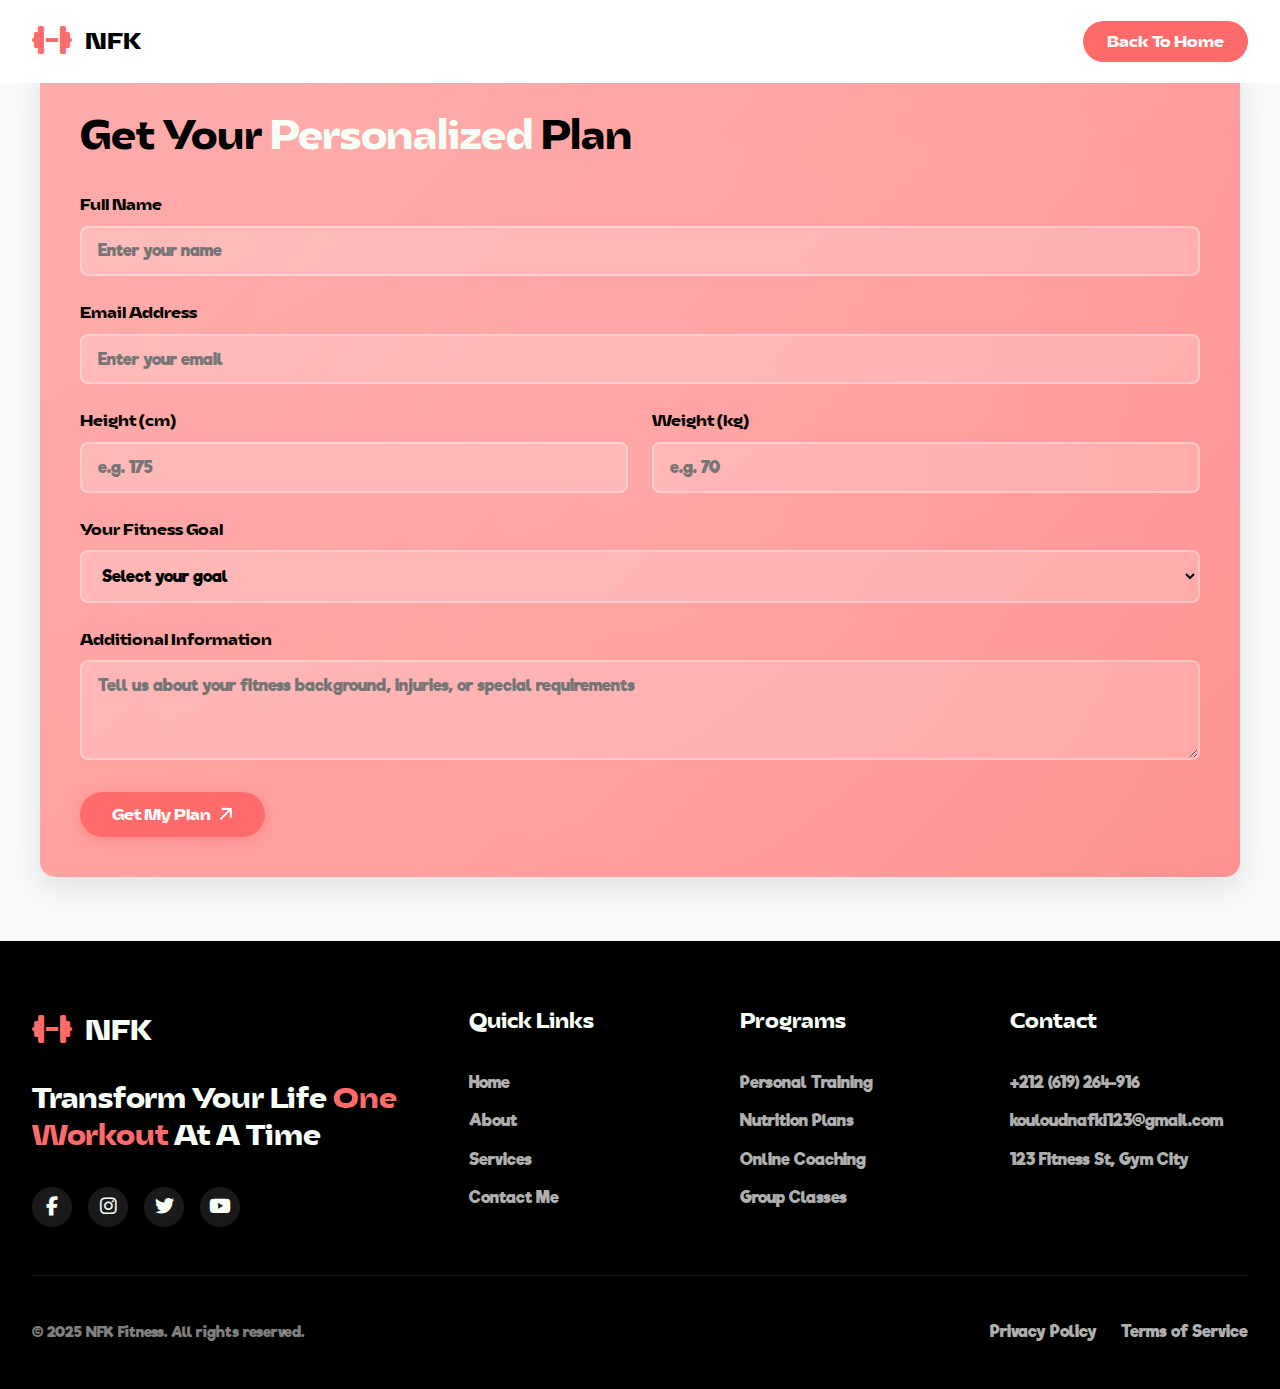
<file: public/pages/oc.html>
<!DOCTYPE html>
<html lang="en">
<head>
    <meta charset="UTF-8">
    <meta name="viewport" content="width=device-width, initial-scale=1.0">
    <title>NFK - ONLINE COACHING</title>
    <link rel="stylesheet" href="../style/app.css">
    <link rel="stylesheet" href="https://cdnjs.cloudflare.com/ajax/libs/font-awesome/6.4.0/css/all.min.css">

</head>
<body>
    <!-- *Header  -->
    <header class="navbar">
        <div class="navbar-container">
            <div class="navbar-brand">
                <a href="../../index.html">
                    <span class="logo-icon"><i class="fas fa-dumbbell"></i></span>
                    <span class="logo-text">NFK</span>
                </a>
            </div>
            
            <nav class="navbar-menu">
                <ul class="nav-links">
                    <li class="nav-item"><a href="../../index.html" class="nav-link">Home</a></li>
                    <li class="nav-item"><a href="#Home" class="nav-link">About Me</a></li>
                    <li class="nav-item"><a href="#Services" class="nav-link">Services</a></li>
                    <li class="nav-item"><a href="#testimonials" class="nav-link">Yoga</a></li>
                    <li class="nav-item"><a href="#Contact" class="nav-link">Contact</a></li>
                    <li class="nav-item dropdown">
                        <a href="#programs" class="nav-link">Programs <i class="fas fa-chevron-down dropdown-icon"></i></a>
                        <div class="dropdown-content">
                            <a href="#">Balance Body Mind</a>
                            <a href="#">Routine Program</a>
                            <a href="#">Nutrition Plan</a>
                        </div>
                    </li>
                </ul>
            </nav>
            
            <div class="navbar-cta">
                <a href="../../index.html" class="cta-button">Back To Home</a>
            </div>
            
            <div class="mobile-menu-toggle">
                <i class="fas fa-bars"></i>
            </div>
        </div>
    </header>
    
    <!-- *Contact -->
    <section id="Contact">
        <div class="form-container">
            <div class="form-content">
                <h2 class="form-title">Get Your <span>Personalized</span> Plan</h2>
                <form class="fitness-form">
                    <div class="form-group">
                        <label for="name">Full Name</label>
                        <input type="text" id="name" class="form-control" placeholder="Enter your name" required>
                    </div>
                    
                    <div class="form-group">
                        <label for="email">Email Address</label>
                        <input type="email" id="email" class="form-control" placeholder="Enter your email" required>
                    </div>
                    
                    <div class="form-row">
                        <div class="form-group">
                            <label for="height">Height (cm)</label>
                            <input type="text" id="height" class="form-control" placeholder="e.g. 175" required>
                        </div>
                        
                        <div class="form-group">
                            <label for="weight">Weight (kg)</label>
                            <input type="text" id="weight" class="form-control" placeholder="e.g. 70" required>
                        </div>
                    </div>
                    
                    <div class="form-group">
                        <label for="goal">Your Fitness Goal</label>
                        <select id="goal" class="form-control" required>
                            <option value="" disabled selected>Select your goal</option>
                            <option value="lose-weight">Lose Weight</option>
                            <option value="build-muscle">Build Muscle</option>
                            <option value="get-toned">Get Toned</option>
                            <option value="improve-endurance">Improve Endurance</option>
                            <option value="other">Other</option>
                        </select>
                    </div>
                    
                    <div class="form-group">
                        <label for="message">Additional Information</label>
                        <textarea id="message" class="form-control" placeholder="Tell us about your fitness background, injuries, or special requirements"></textarea>
                    </div>
                    
                    <button type="submit" class="form-submit">
                        Get My Plan
                        <svg width="14" height="14" viewBox="0 0 14 15" fill="none" xmlns="http://www.w3.org/2000/svg">
                            <path d="M13.376 11.552l-.264-10.44-10.44-.24.024 2.28 6.96-.048L.2 12.56l1.488 1.488 9.432-9.432-.048 6.912 2.304.024z" fill="currentColor"></path>
                        </svg>
                    </button>
                </form>
            </div>
        </div>
    </section>

    <!-- *footer* -->
    <footer id="Footer">
        <div class="footer-container">
            <div class="footer-top">
                <div class="footer-brand">
                    <div class="footer-logo">
                        <span class="logo-icon"><i class="fas fa-dumbbell"></i></span>
                        <span class="logo-footer-text">NFK</span>
                    </div>
                    <h3 class="motivational-title">Transform Your Life <span>One Workout</span> At A Time</h3>
                    <div class="social-links">
                        <a href="#" class="social-link" aria-label="Facebook">
                            <i class="fab fa-facebook-f"></i>
                        </a>
                        <a href="#" class="social-link" aria-label="Instagram">
                            <i class="fab fa-instagram"></i>
                        </a>
                        <a href="#" class="social-link" aria-label="Twitter">
                            <i class="fab fa-twitter"></i>
                        </a>
                        <a href="#" class="social-link" aria-label="YouTube">
                            <i class="fab fa-youtube"></i>
                        </a>
                    </div>
                </div>
                
                <div class="footer-links">
                    <div class="links-column">
                        <h4 class="links-title">Quick Links</h4>
                        <ul class="footer-nav">
                            <li><a href="#Home" class="footer-link">Home</a></li>
                            <li><a href="#About" class="footer-link">About</a></li>
                            <li><a href="#Services" class="footer-link">Services</a></li>
                            <li><a href="#Contact" class="footer-link">Contact Me</a></li>
                        </ul>
                    </div>
                    
                    <div class="links-column">
                        <h4 class="links-title">Programs</h4>
                        <ul class="footer-nav">
                            <li><a href="#" class="footer-link">Personal Training</a></li>
                            <li><a href="#" class="footer-link">Nutrition Plans</a></li>
                            <li><a href="#" class="footer-link">Online Coaching</a></li>
                            <li><a href="#" class="footer-link">Group Classes</a></li>
                        </ul>
                    </div>
                    
                    <div class="links-column">
                        <h4 class="links-title">Contact</h4>
                        <ul class="footer-nav">
                            <li><a href="tel:+212619264916" class="footer-link">+212 (619) 264-916</a></li>
                            <li><a href="mailto:kouloudnafki123@gmail.com" class="footer-link">kouloudnafki123@gmail.com</a></li>
                            <li><a href="#" class="footer-link">123 Fitness St, Gym City</a></li>
                        </ul>
                    </div>
                </div>
            </div>
            
            <div class="footer-bottom">
                <p class="copyright">&copy; 2025 NFK Fitness. All rights reserved.</p>
                <div class="legal-links">
                    <a href="#" class="footer-link">Privacy Policy</a>
                    <a href="#" class="footer-link">Terms of Service</a>
                </div>
            </div>
        </div>
    </footer>
</body>
</html>
</file>
<file: public/style/app.css>
/* *Base Styles */
:root {
    --pinky: #ff6b6b;
    --secondary-color: #4ecdc4;
    --dark-color: #000000;
    --light-color: #f7fff7;
    --accent-color: #ffd166;
    --bg-color: #f8f9fa;
}

* {
    margin: 0;
    padding: 0;
    box-sizing: border-box;
    text-decoration: none;
    scroll-behavior: smooth;

}


@font-face {
    font-family: "fit";
    src: url(../fonts/AsgardTrial-FitBold.ttf);
}
@font-face {
    font-family: "if";
    src: url(../fonts/RifficFree-Bold.ttf);
}

body {
    line-height: 1.6;
    color: var(--dark-color);
    overflow-x: hidden;
    background-color: var(--bg-color);
}

::-webkit-scrollbar {
    width: 5px;
    height: 5px;
    background-color: var(--pinky);
}

::-webkit-scrollbar-thumb {
    background: #fff;
}

/* *Navbar Styles */
.navbar {
    font-family: "fit";
    position: fixed;
    top: 0;
    left: 0;
    width: 100%;
    background-color: #fff;
    z-index: 1000;
    transition: all 0.3s ease;
}

.navbar-container {
    display: flex;
    justify-content: space-between;
    align-items: center;
    padding: 1rem 2rem;
    max-width: 1400px;
    margin: 0 auto;
}

.navbar-brand a {
    display: flex;
    align-items: center;
    text-decoration: none;
    color: var(--dark-color);
    font-weight: 700;
    font-size: 1.5rem;
    transition: all 0.3s ease;
}

.logo-icon {
    margin-right: 0.5rem;
    color: var(--pinky);
    font-size: 1.8rem;
}

.navbar-menu {
    display: flex;
}

.nav-links {
    display: flex;
    list-style: none;
}

.nav-item {
    position: relative;
    margin: 0 0.8rem;
}

.nav-link {
    text-decoration: none;
    color: var(--dark-color);
    font-weight: 600;
    padding: 0.5rem 0;
    position: relative;
    transition: all 0.3s ease;
    display: flex;
    align-items: center;
}

.nav-link:hover {
    color: var(--pinky);
}

.nav-link::after {
    content: '';
    position: absolute;
    bottom: 0;
    left: 0;
    width: 0;
    height: 2px;
    background-color: var(--pinky);
    transition: all 0.3s ease;
}

.nav-link:hover::after {
    width: 100%;
}

/* *Dropdown Styles */
.dropdown {
    position: relative;
}

.dropdown-content {
    position: absolute;
    top: 100%;
    left: 0;
    background-color: white;
    min-width: 200px;
    border-radius: 4px;
    opacity: 0;
    visibility: hidden;
    transform: translateY(10px);
    transition: all 0.3s ease;
    z-index: 1;
}

.dropdown:hover .dropdown-content {
    opacity: 1;
    visibility: visible;
    transform: translateY(0);
}

.dropdown-content a {
    color: var(--dark-color);
    padding: 12px 16px;
    text-decoration: none;
    display: block;
    transition: all 0.3s ease;
    border-left: 3px solid transparent;
}

.dropdown-content a:hover {
    background-color: #f9f9f9;
    color: var(--pinky);
    border-left: 3px solid var(--pinky);
}

.dropdown-icon {
    margin-left: 5px;
    font-size: 0.8rem;
    transition: all 0.3s ease;
}

.dropdown:hover .dropdown-icon {
    transform: rotate(180deg);
}

/* *CTA Button */
.cta-button {
    background-color: var(--pinky);
    color: white;
    padding: 0.7rem 1.5rem;
    border-radius: 30px;
    text-decoration: none;
    font-weight: 600;
    transition: all 0.3s ease;
}

.cta-button:hover {
    background-color: #fd5656;
    transform: translateY(-2px);
}

/* *Home Section - Enhanced */
#Home {
    margin-top: 5rem;
    font-family: "fit";
    width: 100%;
    min-height: 90vh;
    display: flex;
    align-items: center;
    padding: 2rem 0;
}

.Home-Content {
    width: 95%;
    max-width: 1400px;
    height: 100%;
    background: linear-gradient(135deg, #ffa9a9 0%, #ff8e8e 100%);
    border-radius: 20px;
    display: flex;
    align-items: center;
    justify-content: space-between;
    padding: 3rem;
    gap: 3rem;
    margin: 0 auto;
    box-shadow: 0 20px 40px rgba(0, 0, 0, 0.1);
    position: relative;
    overflow: hidden;
}

.Home-Content::before {
    content: '';
    position: absolute;
    top: -50%;
    left: -50%;
    width: 200%;
    height: 200%;
    background: radial-gradient(circle, #ffffff1a 0%, hwb(0 100% 0% / 0) 70%);
    animation: pulse 8s infinite linear;
    z-index: 1;
}

@keyframes pulse {
    0% { transform: rotate(0deg); }
    100% { transform: rotate(360deg); }
}

.left-description {
    width: 50%;
    height: 100%;
    display: flex;
    flex-direction: column;
    text-align: start;
    align-items: flex-start;
    justify-content: center;
    gap: 2rem;
    position: relative;
    z-index: 2;
}

.up-tittle {
    width: 100%;
    opacity: 0;
    transform: translateY(20px);
    animation: fadeInUp 0.8s ease-out forwards;
}

.Down-info {
    width: 100%;
    display: flex;
    flex-direction: column;
    gap: 2rem;
    opacity: 0;
    transform: translateY(20px);
    animation: fadeInUp 0.8s ease-out 0.3s forwards;
}

@keyframes fadeInUp {
    to {
        opacity: 1;
        transform: translateY(0);
    }
}

h1 {
    font-size: 3.5rem;
    font-weight: 700;
    color: var(--dark-color);
    line-height: 1.2;
}

.name {
    position: relative;
    display: inline-block;
    color: var(--light-color);
}

.name::after {
    content: '';
    position: absolute;
    bottom: 5px;
    left: 0;
    width: 100%;
    height: 3px;
    background-color: var(--light-color);
    transform: scaleX(0);
    transform-origin: right;
    transition: transform 0.5s ease;
}

.name:hover::after {
    transform: scaleX(1);
    transform-origin: left;
}

p {
    font-size: 4rem;
    font-weight: 700;
    color: var(--light-color);
    line-height: 1.2;
    margin: 1rem 0;
}

p > span {
    color: var(--pinky);
    position: relative;
}

p > span::before {
    content: '';
    position: absolute;
    bottom: 5px;
    left: 0;
    width: 100%;
    height: 3px;
    background-color: var(--pinky);
    transform: scaleX(0);
    transform-origin: right;
    transition: transform 0.5s ease;
}

p > span:hover::before {
    transform: scaleX(1);
    transform-origin: left;
}

.description {
    font-size: 1.3rem;
    color: var(--dark-color);
    line-height: 1.6;
    max-width: 90%;
}

.button {
    width: fit-content;
    line-height: 1;
    text-decoration: none;
    display: inline-flex;
    border: none;
    cursor: pointer;
    align-items: center;
    gap: 0.75rem;
    background-color: var(--pinky);
    color: #fff;
    border-radius: 10rem;
    font-weight: 600;
    padding: 0.75rem 1.5rem;
    padding-left: 20px;
    white-space: nowrap;
    overflow: hidden;
    text-overflow: ellipsis;
    transition: all 0.3s cubic-bezier(0.25, 0.8, 0.25, 1);
    position: relative;
    z-index: 1;
}

.button > a {
    color: #fff;
    font-family: "fit";
    text-decoration: none;
}

.button__icon-wrapper {
    flex-shrink: 0;
    width: 25px;
    height: 25px;
    position: relative;
    color: var(--pinky);
    background-color: #fff;
    border-radius: 50%;
    display: grid;
    place-items: center;
    overflow: hidden;
}

.button:hover {
    background-color: var(--dark-color);
    transform: translateY(-3px);
}

.button:hover .button__icon-wrapper {
    color: var(--dark-color);
}

.button__icon-svg--copy {
    position: absolute;
    transform: translate(-150%, 150%);
}

.button:hover .button__icon-svg:first-child {
    transition: transform 0.3s ease-in-out;
    transform: translate(150%, -150%);
}

.button:hover .button__icon-svg--copy {
    transition: transform 0.3s ease-in-out 0.1s;
    transform: translate(0);
}

.right-img {
    width: 45%;
    height: 500px;
    display: flex;
    background-image: url(../images/nfk/nafik.png);
    background-position: top;
    background-size: cover;
    background-repeat: no-repeat;
    align-items: center;
    justify-content: center;
    border: 3px solid var(--pinky);
    border-radius: 15px;
    cursor: pointer;
    position: relative;
    z-index: 2;
    overflow: hidden;
    transition: all 0.5s ease;
    opacity: 0;
    transform: translateX(20px);
    animation: fadeInRight 0.8s ease-out 0.6s forwards;
}

@keyframes fadeInRight {
    to {
        opacity: 1;
        transform: translateX(0);
    }
}

.right-img::before {
    content: '';
    position: absolute;
    top: 0;
    left: 0;
    width: 100%;
    height: 100%;
    background: #0000001a;
    transition: all 0.5s ease;
}

.right-img:hover {
    border: 3px solid var(--light-color);
    transform: scale(1.02);
}

.right-img:hover::before {
    background: rgba(0, 0, 0, 0.3);
}

/* *Mobile Menu Toggle */
.mobile-menu-toggle {
    display: none;
    cursor: pointer;
    font-size: 2rem;
    color: var(--pinky);
}

/* *--------------------------------------------* */
/* *--------------------------------------------* */
/* Modern Services Section */
.modern-services {
    padding: 6rem 0;
    background-color: #f9f9f9;
    font-family: "if";
}

.modern-services .container {
    max-width: 1200px;
    margin: 0 auto;
    padding: 0 2rem;
}

.section-header {
    text-align: center;
    margin-bottom: 4rem;
    font-family: "fit";
}

.section-header h2 {
    font-size: 2.5rem;
    color: #292f36;
    margin-bottom: 1rem;
    position: relative;
    display: inline-block;
}

.section-header h2 span {
    color: #ff6b6b;
    position: relative;
}

.section-header h2 span::after {
    content: '';
    position: absolute;
    bottom: 5px;
    left: 0;
    width: 100%;
    height: 3px;
    background-color: #ff6b6b;
    transform: scaleX(0);
    transform-origin: right;
    transition: transform 0.5s ease;
}

.section-header:hover h2 span::after {
    transform: scaleX(1);
    transform-origin: left;
}

.section-header .subtitle {
    color: #666;
    font-size: 1.1rem;
    max-width: 600px;
    margin: 0 auto;
}

.services-grid {
    display: grid;
    grid-template-columns: repeat(auto-fit, minmax(300px, 1fr));
    gap: 2rem;
    margin-bottom: 5rem;
}

.service-card {
    background: white;
    border-radius: 12px;
    overflow: hidden;
    box-shadow: 0 5px 15px rgba(0, 0, 0, 0.05);
    transition: all 0.3s ease;
    position: relative;
}

.service-card.featured {
    border: 2px solid #ff6b6b;
}

.featured-badge {
    position: absolute;
    top: 15px;
    right: 15px;
    background: #ff6b6b;
    color: white;
    padding: 0.3rem 0.8rem;
    border-radius: 20px;
    font-size: 0.8rem;
    font-weight: 600;
}

.card-header {
    font-family: "fit";
    padding: 2rem 2rem 1rem;
    text-align: center;
}

.icon-circle {
    width: 80px;
    height: 80px;
    background: linear-gradient(135deg, #ff6b6b 0%, #ff8e8e 100%);
    border-radius: 50%;
    display: flex;
    align-items: center;
    justify-content: center;
    margin: 0 auto 1.5rem;
    color: white;
    font-size: 1.8rem;
    transition: all 0.3s ease;
}

.service-card h3 {
    font-size: 1.5rem;
    color: #292f36;
    margin-bottom: 0.5rem;
}

.card-body {
    padding: 0 2rem 1.5rem;
}

.card-body p {
    color: #666;
    line-height: 1.6;
    margin-bottom: 1.5rem;
    font-size: medium;
    text-align: start;
}

.benefits-list {
    list-style: none;
    margin-bottom: 1.5rem;
}

.benefits-list li {
    margin-bottom: 0.8rem;
    display: flex;
    align-items: center;
    gap: 0.5rem;
    color: #444;
}

.benefits-list i {
    color: #ff6b6b;
}

.card-footer {
    display: flex;
    justify-content: space-between;
    align-items: center;
    padding: 1.5rem 2rem;
    border-top: 1px solid #eee;
}

.price-badge {
    display: flex;
    align-items: baseline;
}

.price {
    font-size: 1.8rem;
    font-weight: 700;
    color: #292f36;
}

.session {
    color: #666;
    margin-left: 0.3rem;
}

.card-cta {
    background: #292f36;
    color: white;
    border: none;
    padding: 0.6rem 1.2rem;
    border-radius: 6px;
    font-weight: 600;
    cursor: pointer;
    transition: all 0.3s ease;
}

.card-cta:hover {
    background: #ff6b6b;
    transform: translateY(-2px);
}

.service-card:hover {
    transform: translateY(-10px);
    box-shadow: 0 15px 30px rgba(0, 0, 0, 0.1);
}

.service-card:hover .icon-circle {
    transform: rotate(15deg) scale(1.1);
}

/* Trainer Profile */
.trainer-profile {
    display: flex;
    background: white;
    border-radius: 12px;
    overflow: hidden;
    box-shadow: 0 10px 30px rgba(0, 0, 0, 0.1);
}

.profile-content {
    flex: 1;
    padding: 3rem;
}

.profile-image {
    flex: 1;
    position: relative;
}

.profile-image img {
    width: 100%;
    height: 100%;
    object-fit: cover;
}

.image-overlay {
    position: absolute;
    top: 0;
    left: 0;
    width: 100%;
    height: 100%;
    background: linear-gradient(to right, rgba(255,255,255,0.8) 0%, rgba(255,255,255,0) 100%);
}

.trainer-profile h3 {
    color: #666;
    font-size: 1.1rem;
    margin-bottom: 0.5rem;
    text-transform: uppercase;
    letter-spacing: 1px;
}

.trainer-profile h2 {
    font-size: 2.5rem;
    color: #292f36;
    margin-bottom: 1rem;
}

.specialties {
    display: flex;
    flex-wrap: wrap;
    gap: 0.5rem;
    margin-bottom: 1.5rem;
}

.specialties span {
    background: rgba(255, 107, 107, 0.1);
    color: #ff6b6b;
    padding: 0.3rem 0.8rem;
    border-radius: 20px;
    font-size: 0.9rem;
    font-weight: 500;
}

.trainer-profile p {
    color: #666;
    line-height: 1.6;
    margin-bottom: 2rem;
    max-width: 500px;
    font-size: medium;
    text-align: start;
}

.stats {
    display: flex;
    gap: 2rem;
    margin-bottom: 2rem;
}

.stat-item {
    text-align: center;
}

.stat-number {
    font-size: 2rem;
    font-weight: 700;
    color: #292f36;
    margin-bottom: 0.3rem;
}

.stat-label {
    color: #666;
    font-size: 0.9rem;
}

.primary-btn {
    background: #ff6b6b;
    color: white;
    border: none;
    padding: 0.8rem 2rem;
    border-radius: 6px;
    font-weight: 600;
    cursor: pointer;
    transition: all 0.3s ease;
    display: inline-flex;
    align-items: center;
    gap: 0.5rem;
}
.primary-btn > a{
    color: #fff;
}

.primary-btn:hover {
    background: #292f36;
    transform: translateY(-3px);
    box-shadow: 0 5px 15px rgba(255, 107, 107, 0.3);
}

/* *--------------------------------------------* */

/* *section contact* */
 /* Add this to your existing CSS */
        
        /* Form Section Styles */
        #Contact {
            font-family: "fit";
            padding: 4rem 0;
            background-color: var(--bg-color);
        }

        
        .form-container {
            width: 95%;
            max-width: 1200px;
            margin: 0 auto;
            display: flex;
            gap: 3rem;
            align-items: center;
        }
        
        .form-content {
            width: 100%;
            background: linear-gradient(135deg, #ffa9a9 0%, #ff8e8e 100%);
            padding: 2.5rem;
            border-radius: 15px;
            box-shadow: 0 10px 30px #0000001a;
            position: relative;
            overflow: hidden;
        }
        
        .form-content::before {
            content: '';
            position: absolute;
            top: -50%;
            left: -50%;
            width: 200%;
            height: 200%;
            background: radial-gradient(circle, #ffffff1a 0%, #ffffff00 70%);
            animation: pulse 8s infinite linear;
            z-index: 1;
        }
        
        .form-title {
            font-size: 2.5rem;
            color: var(--dark-color);
            margin-bottom: 1.5rem;
            position: relative;
            z-index: 2;
        }
        
        .form-title span {
            color: var(--light-color);
            position: relative;
        }
        
        .form-title span::after {
            content: '';
            position: absolute;
            bottom: 5px;
            left: 0;
            width: 100%;
            height: 3px;
            background-color: var(--light-color);
            transform: scaleX(0);
            transform-origin: right;
            transition: transform 0.5s ease;
        }
        
        .form-title:hover span::after {
            transform: scaleX(1);
            transform-origin: left;
        }
        
        .fitness-form {
            position: relative;
            z-index: 2;
        }
        
        .form-group {
            margin-bottom: 1.5rem;
            position: relative;
        }
        
        .form-group label {
            display: block;
            margin-bottom: 0.5rem;
            color: var(--dark-color);
            font-weight: 600;
        }
        
        .form-control {
            width: 100%;
            padding: 0.8rem 1rem;
            border: 2px solid rgba(255, 255, 255, 0.3);
            border-radius: 8px;
            background-color: rgba(255, 255, 255, 0.2);
            color: var(--dark-color);
            font-family: "if";
            font-size: 1rem;
            transition: all 0.3s ease;
        }
        
        .form-control:focus {
            outline: none;
            border-color: var(--light-color);
            background-color: rgba(255, 255, 255, 0.4);
            box-shadow: 0 0 0 3px rgba(255, 255, 255, 0.2);
        }
        
        .form-control:hover {
            border-color: rgba(255, 255, 255, 0.5);
        }
        
        textarea.form-control {
            min-height: 100px;
            resize: vertical;
        }
        
        .form-row {
            display: flex;
            gap: 1.5rem;
        }
        
        .form-row .form-group {
            flex: 1;
        }
        
        .form-submit {
            background-color: var(--pinky);
            color: white;
            border: none;
            padding: 0.8rem 2rem;
            border-radius: 30px;
            font-family: "fit";
            font-weight: 600;
            font-size: 1rem;
            cursor: pointer;
            transition: all 0.3s ease;
            display: inline-flex;
            align-items: center;
            gap: 0.5rem;
            box-shadow: 0 4px 15px rgba(255, 107, 107, 0.4);
        }
        
        .form-submit:hover {
            background-color: var(--dark-color);
            transform: translateY(-3px);
            box-shadow: 0 8px 20px rgba(0, 0, 0, 0.2);
        }
/* *End of section contact* */
/* *--------------------------------------------* */
/* *--------------------------------------------* */
/* *footer * */
    /* Footer Styles */
    #Footer {
        background-color: var(--dark-color);
        color: var(--light-color);
        padding: 4rem 0 0;
        font-family: "fit";
        position: relative;
    }
    
    .footer-container {
        width: 95%;
        max-width: 1400px;
        margin: 0 auto;
    }
    
    .footer-top {
        display: flex;
        flex-wrap: wrap;
        gap: 3rem;
        padding-bottom: 3rem;
        border-bottom: 1px solid rgba(255, 255, 255, 0.1);
    }
    
    .footer-brand {
        flex: 1;
        min-width: 300px;
    }
    
    .footer-logo {
        display: flex;
        align-items: center;
        margin-bottom: 1.5rem;
    }
    
    .logo-icon {
        font-size: 2rem;
        margin-right: 0.8rem;
        color: var(--pinky);
    }
    
    .logo-footer-text {
        font-size: 1.8rem;
        font-weight: 700;
        color: var(--light-color);
    }
    
    .motivational-title {
        font-size: 1.8rem;
        line-height: 1.3;
        margin-bottom: 1.5rem;
        position: relative;
    }
    
    .motivational-title span {
        color: var(--pinky);
        position: relative;
    }
    
    .motivational-title span::after {
        content: '';
        position: absolute;
        bottom: 5px;
        left: 0;
        width: 100%;
        height: 2px;
        background-color: var(--pinky);
        transform: scaleX(0);
        transform-origin: right;
        transition: transform 0.5s ease;
    }
    
    .motivational-title:hover span::after {
        transform: scaleX(1);
        transform-origin: left;
    }
    
    .social-links {
        display: flex;
        gap: 1rem;
        margin-top: 2rem;
    }
    
    .social-link {
        width: 40px;
        height: 40px;
        border-radius: 50%;
        background-color: rgba(255, 255, 255, 0.1);
        display: flex;
        align-items: center;
        justify-content: center;
        color: var(--light-color);
        transition: all 0.3s ease;
    }
    
    .social-link:hover {
        background-color: var(--pinky);
        transform: translateY(-3px);
        color: var(--light-color);
    }
    
    .social-link i {
        font-size: 1.2rem;
    }
    
    .footer-links {
        flex: 2;
        display: flex;
        flex-wrap: wrap;
        gap: 2rem;
    }
    
    .links-column {
        flex: 1;
        min-width: 180px;
    }
    
    .links-title {
        font-size: 1.3rem;
        margin-bottom: 1.5rem;
        color: var(--light-color);
        position: relative;
        padding-bottom: 0.5rem;
    }
    
    .footer-nav {
        list-style: none;
    }
    
    .footer-nav li {
        margin-bottom: 0.8rem;
    }
    
    .footer-link {
        font-family: "if";
        color: rgba(255, 255, 255, 0.7);
        text-decoration: none;
        transition: all 0.3s ease;
        position: relative;
    }
    
    .footer-link::after {
        content: '';
        position: absolute;
        bottom: -2px;
        left: 0;
        width: 0;
        height: 1px;
        background-color: var(--pinky);
        transition: width 0.3s ease;
    }
    
    .footer-link:hover {
        color: var(--light-color);
    }
    
    .footer-link:hover::after {
        width: 100%;
    }
    
    .footer-bottom {
        padding: 2rem 0;
        display: flex;
        flex-wrap: wrap;
        justify-content: space-between;
        align-items: center;
        gap: 1rem;
    }
    
    .copyright {
        font-family: "if";
        color: #ffffff80;
        font-size: 0.9rem;
    }
    
    .legal-links {
        display: flex;
        gap: 1.5rem;
    }
/* *End of footer* */
/* *--------------------------------------------* */

/* *Responsive Styles */
@media (max-width: 1024px) {
    h1 {
        font-size: 3rem;
    }
    p {
        font-size: 3.5rem;
    }
    .form-container {
        flex-direction: column;
    }
    
    .form-image, .form-content {
        width: 100%;
    }
    
    .form-image {
        height: 300px;
        order: -1;
    }
    .footer-top {
        flex-direction: column;
    }
    
    .footer-brand, .footer-links {
        width: 100%;
    }
    .trainer-profile {
        flex-direction: column;
    }
    
    .profile-image {
        order: -1;
        height: 300px;
    }
    
    .image-overlay {
        background: linear-gradient(to bottom, rgba(255,255,255,0.8) 0%, rgba(255,255,255,0) 100%);
    }
}

@media (max-width: 992px) {
    .navbar-container {
        padding: 1rem;
    }
    
    .navbar-menu {
        position: fixed;
        top: 70px;
        left: -100%;
        width: 100%;
        height: calc(100vh - 70px);
        background-color: white;
        flex-direction: column;
        align-items: center;
        justify-content: flex-start;
        padding-top: 1rem;
        transition: all 0.3s ease;
    }
    
    .navbar-menu.active {
        left: 0;
    }
    
    .nav-links {
        flex-direction: column;
        width: 100%;
    }
    
    .nav-item {
        margin: 0.5rem 0;
        width: 100%;
        text-align: center;
    }
    
    .nav-link {
        justify-content: center;
        padding: 1rem;
    }
    
    .dropdown-content {
        position: static;
        display: none;
        box-shadow: none;
        width: 100%;
        opacity: 1;
        visibility: visible;
        transform: none;
    }
    
    .dropdown:hover .dropdown-content {
        display: none;
    }
    
    .dropdown.active .dropdown-content {
        display: block;
    }
    
    .mobile-menu-toggle {
        display: block;
    }
    
    .navbar-cta {
        display: none;
    }
    
    .Home-Content {
        flex-direction: column;
        padding: 2rem;
        gap: 2rem;
    }
    
    .left-description, .right-img {
        width: 100%;
    }
    
    .right-img {
        height: 400px;
        order: -1;
    }
    
    .left-description {
        align-items: center;
        text-align: center;
    }
    
    .description {
        max-width: 100%;
        text-align: center;
    }
    
    .button {
        margin: 0 auto;
    }
    
    h1 {
        font-size: 2.5rem;
        text-align: center;
    }
    
    p {
        font-size: 3rem;
        text-align: center;
    }
    .footer-top {
        flex-direction: column;
    }
    
    .footer-brand, .footer-links {
        width: 100%;
    }
}

@media (max-width: 768px) {
    .navbar-brand a {
        font-size: 1.3rem;
    }
    
    .logo-icon {
        font-size: 1.5rem;
    }
    
    h1 {
        font-size: 2.2rem;
    }
    
    p {
        font-size: 2.5rem;
    }
    
    .description {
        font-size: 1.1rem;
    }
    
    .right-img {
        height: 350px;
    }
    .form-title {
        font-size: 2rem;
    }
    
    .form-row {
        flex-direction: column;
        gap: 1rem;
    }
    
    .form-content {
        padding: 1.5rem;
    }
    .motivational-title {
        font-size: 1.5rem;
    }
    
    .footer-links {
        flex-direction: column;
        gap: 3rem;
    }
    
    .footer-bottom {
        flex-direction: column;
        text-align: center;
    }
    
    .legal-links {
        justify-content: center;
    }
    .section-header h2 {
        font-size: 2rem;
    }
    
    .services-grid {
        grid-template-columns: 1fr;
    }
    
    .profile-content {
        padding: 2rem;
    }
    
    .trainer-profile h2 {
        font-size: 2rem;
    }
}

@media (max-width: 480px) {
    #Home {
        margin-top: 5rem;
        padding: 1rem 0;
        min-height: auto;
    }
    
    .Home-Content {
        padding: 1.5rem;
        border-radius: 15px;
    }
    
    h1 {
        font-size: 2rem;
    }
    
    p {
        font-size: 2rem;
    }
    
    .right-img {
        height: 250px;
    }
    
    .button {
        padding: 0.6rem 1.2rem;
        font-size: 0.9rem;
    }
    #Contact{
        padding: 2rem 0;
    }
    
    .form-title {
        font-size: 1.8rem;
    }
    
    .form-control {
        padding: 0.7rem;
    }
    #Footer {
        padding: 3rem 0 0;
    }
    
    .motivational-title {
        font-size: 1.3rem;
    }
    
    .footer-link {
        font-size: 0.9rem;
    }
    .modern-services {
        padding: 4rem 0;
    }
    
    .card-footer {
        flex-direction: column;
        gap: 1rem;
        align-items: flex-start;
    }
    
    .stats {
        flex-direction: column;
        gap: 1rem;
    }
}


/* *Animation for mobile menu */
@keyframes slideIn {
    from {
        opacity: 0;
        transform: translateX(-20px);
    }
    to {
        opacity: 1;
        transform: translateX(0);
    }
}

.nav-item {
    animation: slideIn 0.3s ease forwards;
    opacity: 0;
}

.nav-item:nth-child(1) { animation-delay: 0.1s; }
.nav-item:nth-child(2) { animation-delay: 0.2s; }
.nav-item:nth-child(3) { animation-delay: 0.3s; }
.nav-item:nth-child(4) { animation-delay: 0.4s; }
.nav-item:nth-child(5) { animation-delay: 0.5s; }
.nav-item:nth-child(6) { animation-delay: 0.6s; }

/* *Scrolled Navbar */
.navbar.scrolled {
    background-color: hsla(0, 0%, 100%, 0.98);
    box-shadow: 0 4px 15px rgba(0, 0, 0, 0.1);
}

.navbar.scrolled .nav-link {
    padding: 0.3rem 0;
}
</file>
